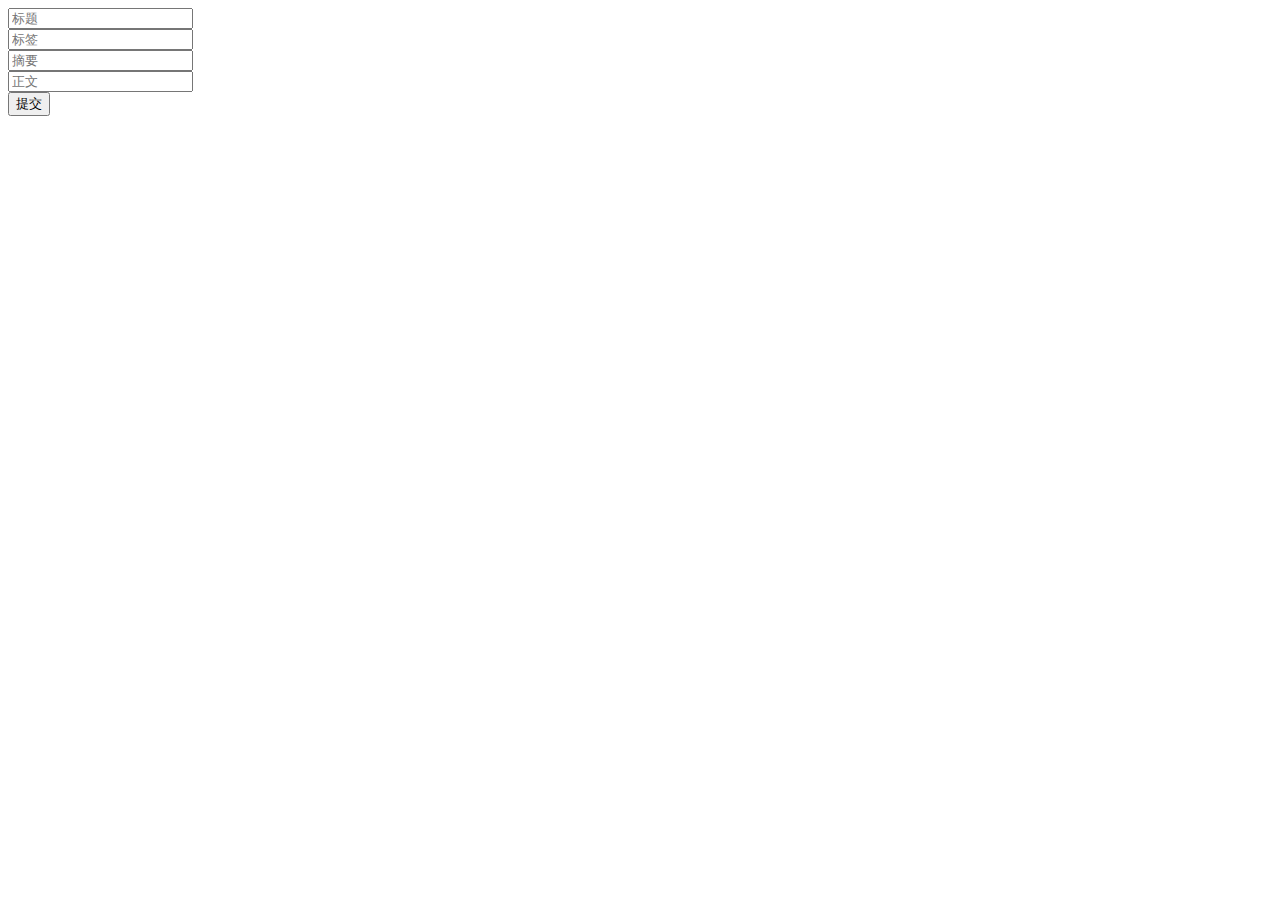
<file: src/main/resources/templates/add_article.html>
<!DOCTYPE html>
<html lang="en">
<head>
    <meta charset="UTF-8">
    <title></title>
</head>
<body>
<div class="v3 ps61 s68 c69">
  <form method="POST" action="/add_article.html" class="v3 ps62 s68">
    <div class="v3 ps4 s69 c3">
      <input type="text" placeholder="标题" name="title" required class="input1">
    </div>
    <div class="v3 ps63 s70 c3">
      <input type="text" placeholder="标签" name="tag" required class="input2">
    </div>
    <div class="v3 ps4 s69 c3">
      <input type="text" placeholder="摘要" name="brief" required class="input3">
    </div>
    <div class="v3 ps63 s70 c3">
      <input type="text" placeholder="正文" name="content" required class="input4">
    </div>
    <div class="v3 ps64 s71 c3">
      <input type="submit" value="提交" name="" class="un83 s72 submit1">
    </div>
  </form>
</div>
</body>
</html>
</file>
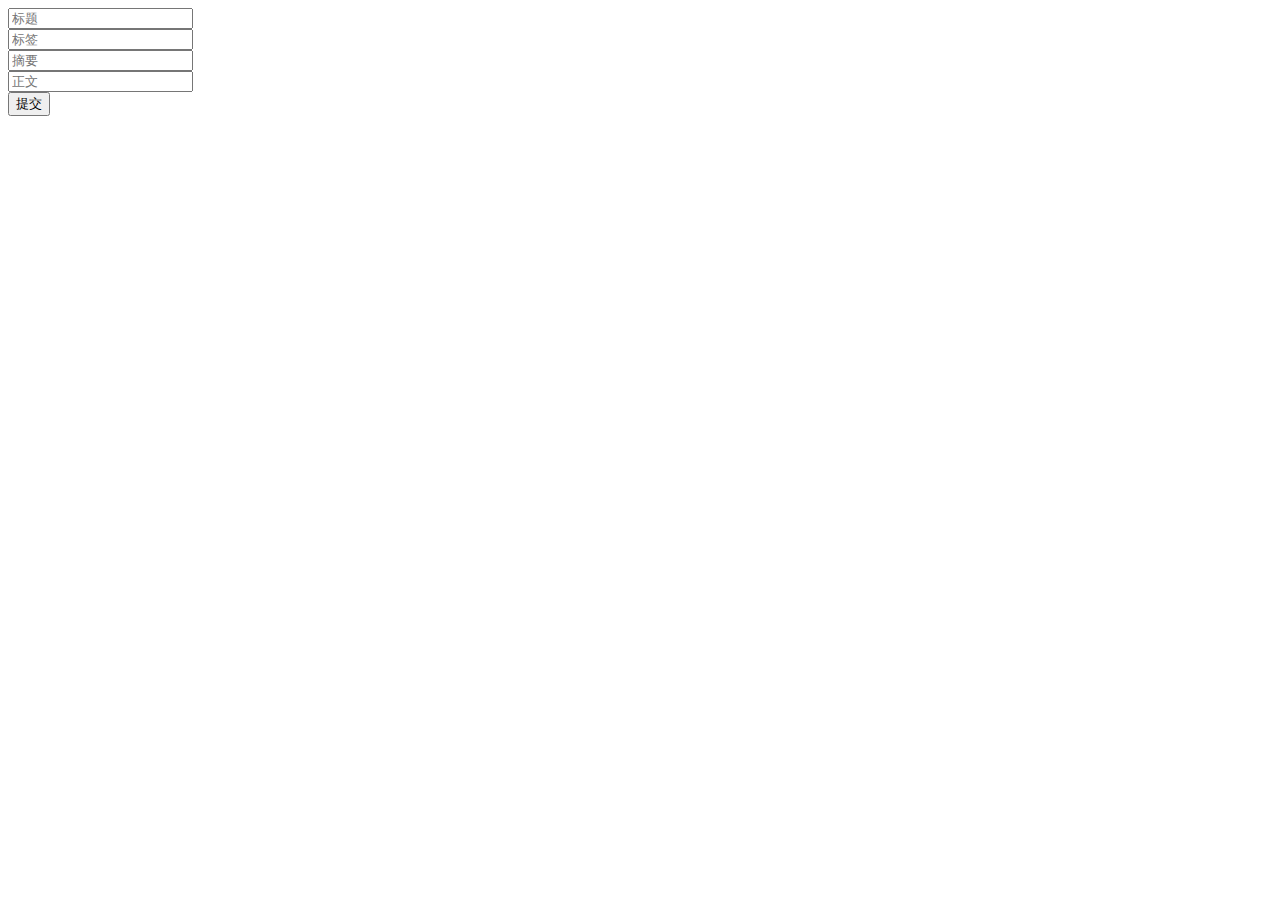
<file: src/main/resources/templates/add_user.html>
<!DOCTYPE html>
<html lang="en">
<head>
    <meta charset="UTF-8">
    <title></title>
</head>
<body>
<div class="v3 ps61 s68 c69">
  <form method="POST" action="/admin.html/" class="v3 ps62 s68">
    <div class="v3 ps4 s69 c3">
      <input type="text" placeholder="标题" name="title" required class="input1">
    </div>
    <div class="v3 ps63 s70 c3">
      <input type="text" placeholder="标签" name="tag" required class="input2">
    </div>
    <div class="v3 ps4 s69 c3">
      <input type="text" placeholder="摘要" name="brief" required class="input3">
    </div>
    <div class="v3 ps63 s70 c3">
      <input type="text" placeholder="正文" name="content" required class="input4">
    </div>
    <div class="v3 ps64 s71 c3">
      <input type="submit" value="提交" name="" class="un83 s72 submit1">
    </div>
  </form>
</div>
</body>
</html>
</file>
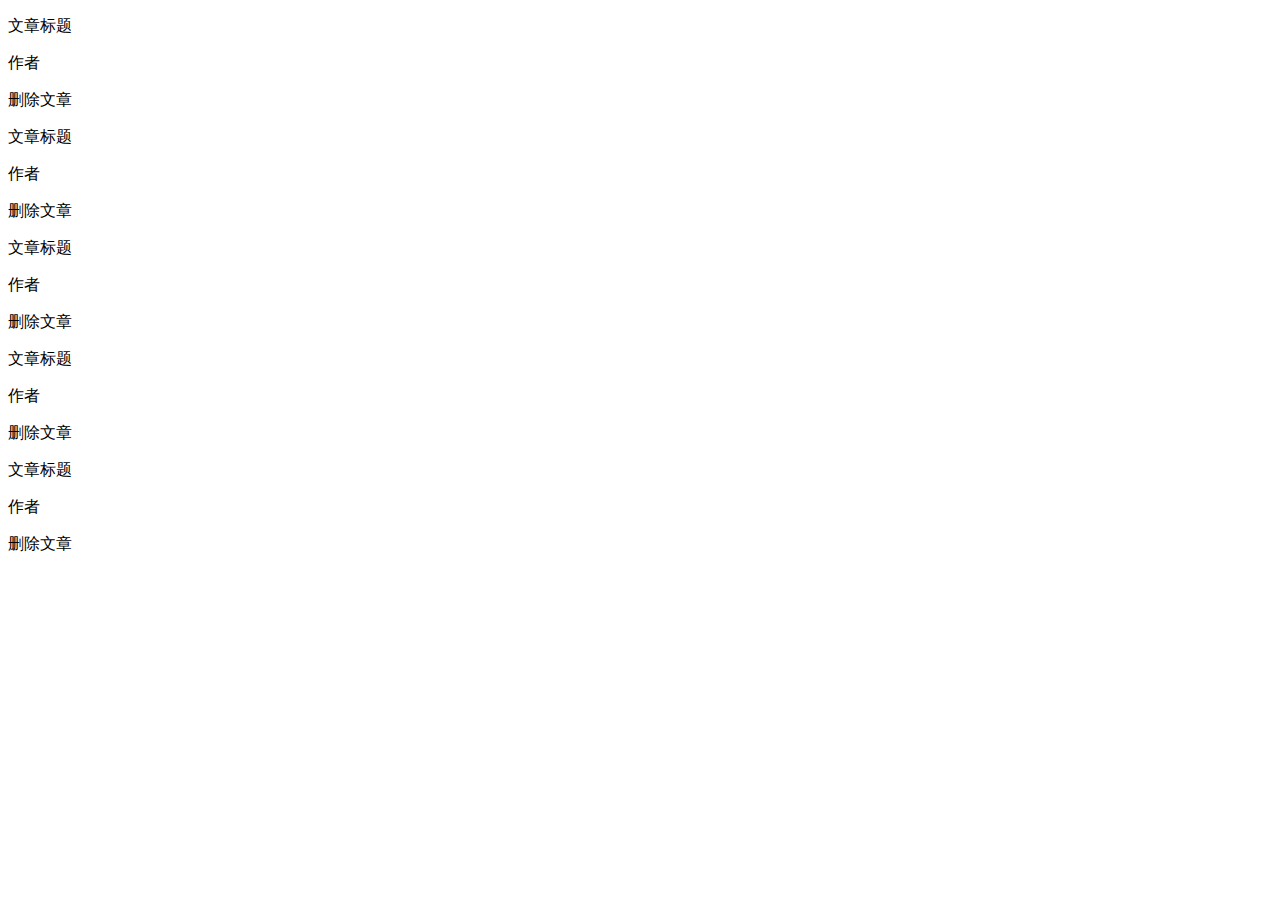
<file: src/main/resources/templates/del_article.html>
<!DOCTYPE html>
<html lang="en">
<head>
    <meta charset="UTF-8">
    <title></title>
</head>
<body>
<div>
    <div class="v3 ps42 s48 c50">
      <p class="p3"  th:text="${articletitle1}"><span class="f8">
    <a >文章标题</a></span></p>
    </div>
    <div class="v3 ps43 s48 c3">
      <div class="v3 ps4 s49 c51">
        <p class="p1 f9" th:text="${authorname1}">作者</p>
      </div>
    </div>
    <div class="v3 ps10 s10 c40">
      <p class="p2 f1"><a th:href="@{del_article.html/{id}(id=${articleid1})}">删除文章</a></p>
    </div>
</div>
<div>
  <div class="v3 ps42 s48 c50">
    <p class="p3"  th:text="${articletitle2}"><span class="f8">
    <a >文章标题</a></span></p>
  </div>
  <div class="v3 ps43 s48 c3">
    <div class="v3 ps4 s49 c51">
      <p class="p1 f9" th:text="${authorname2}">作者</p>
    </div>
  </div>
  <div class="v3 ps10 s10 c40">
    <p class="p2 f1"><a th:href="@{del_article.html/{id}(id=${articleid2})}">删除文章</a></p>
  </div>
</div>
<div>
  <div class="v3 ps42 s48 c50">
    <p class="p3"  th:text="${articletitle3}"><span class="f8">
    <a >文章标题</a></span></p>
  </div>
  <div class="v3 ps43 s48 c3">
    <div class="v3 ps4 s49 c51">
      <p class="p1 f9" th:text="${authorname3}">作者</p>
    </div>
  </div>
  <div class="v3 ps10 s10 c40">
    <p class="p2 f1"><a th:href="@{del_article.html/{id}(id=${articleid3})}">删除文章</a></p>
  </div>
</div>
<div>
  <div class="v3 ps42 s48 c50">
    <p class="p3"  th:text="${articletitle4}"><span class="f8">
    <a >文章标题</a></span></p>
  </div>
  <div class="v3 ps43 s48 c3">
    <div class="v3 ps4 s49 c51">
      <p class="p1 f9" th:text="${authorname4}">作者</p>
    </div>
  </div>
  <div class="v3 ps10 s10 c40">
    <p class="p2 f1"><a th:href="@{del_article.html/{id}(id=${articleid4})}">删除文章</a></p>
  </div>
</div>
<div>
  <div class="v3 ps42 s48 c50">
    <p class="p3"  th:text="${articletitle5}"><span class="f8">
    <a >文章标题</a></span></p>
  </div>
  <div class="v3 ps43 s48 c3">
    <div class="v3 ps4 s49 c51">
      <p class="p1 f9" th:text="${authorname5}">作者</p>
    </div>
  </div>
  <div class="v3 ps10 s10 c40">
    <p class="p2 f1"><a th:href="@{del_article.html/{id}(id=${articleid5})}">删除文章</a></p>
  </div>
</div>
</body>
</html>
</file>
